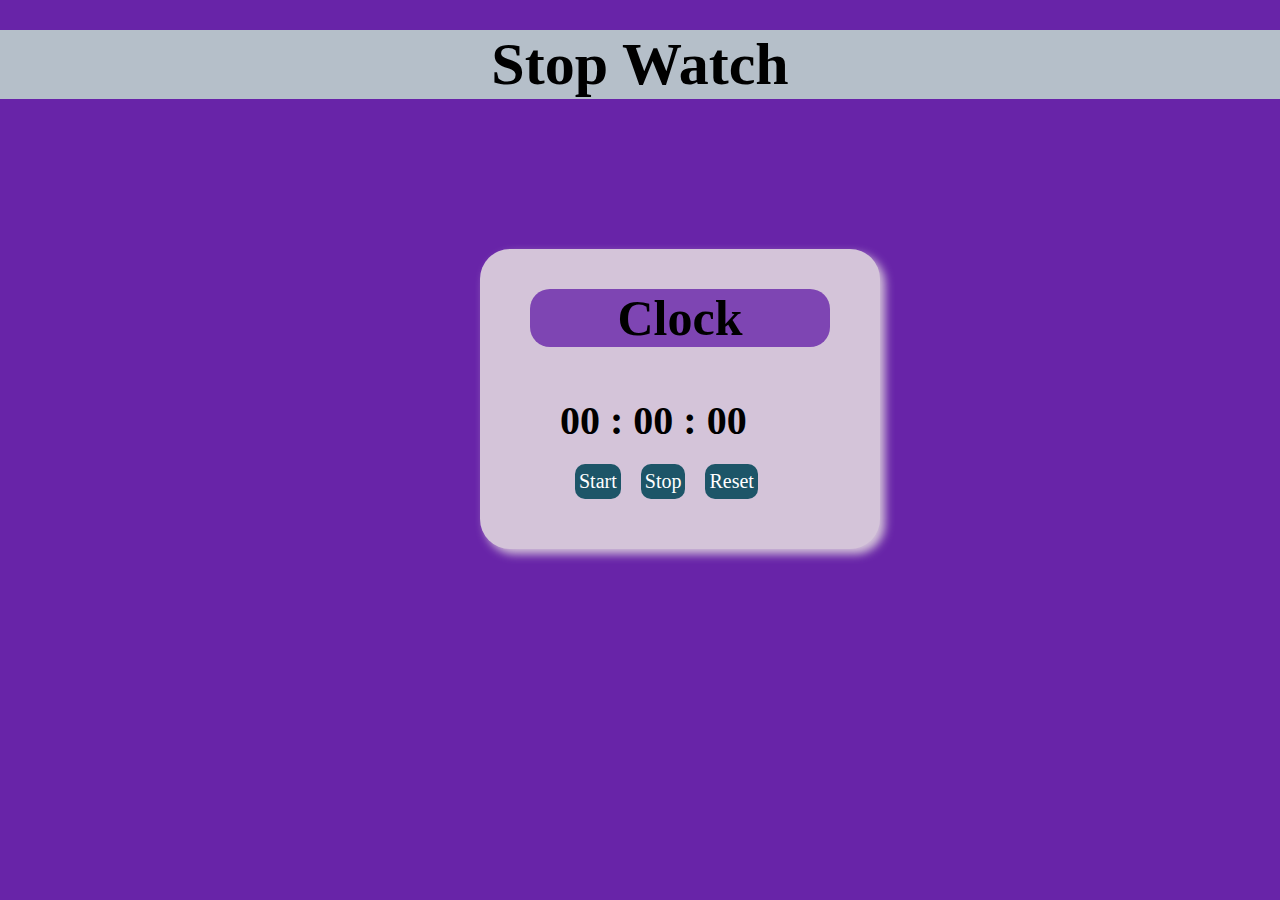
<file: PRODIGY_WD_02/index.html>
<!DOCTYPE html>
<html lang="en">
<head>
    <meta charset="UTF-8">
    <meta name="viewport" content="width=device-width, initial-scale=1.0">
    <title>Stop Watch</title>
    <link rel="stylesheet" href="style.css">
</head>
<body>
    <div class="main"><h2>Stop Watch</h2></div>
    <div class="box">
        <h2 class="clock">Clock</h2>
        <div class="element">
        <h1 id="stopwatch">00 : 00 : 00</h1>
        <button onclick="start()" class="btn">Start</button>
        <button onclick="stop()" class="btn">Stop</button>
        <button onclick="reset()" class="btn">Reset</button>
        </div>
    </div>

    <script src="app.js"></script>
</body>
</html>
</file>
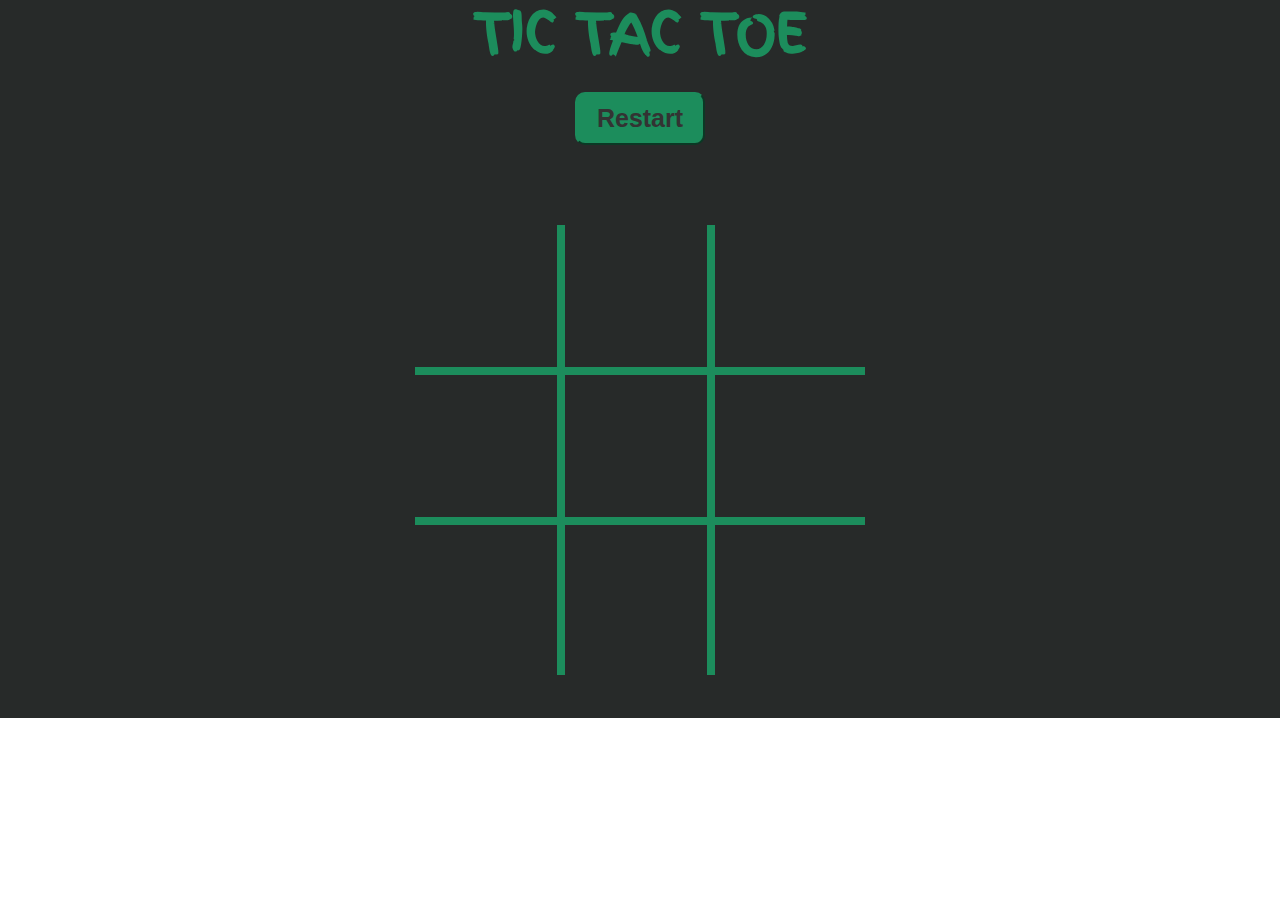
<file: PRODIGY_WD_03/index.html>
<!DOCTYPE html>
<html lang="en">
<head>
    <meta charset="UTF-8">
    <meta name="viewport" content="width=device-width, initial-scale=1.0">
    <title>Tic Tac Toe</title>
    <link rel="stylesheet" href="style.css">
    <link rel="preconnect" href="https://fonts.googleapis.com">
    <link rel="preconnect" href="https://fonts.gstatic.com" crossorigin>
    <link href="https://fonts.googleapis.com/css2?family=Finger+Paint&display=swap" rel="stylesheet">
</head>
<body>
    <div class="container">
        <h1 id="playerText">Tic Tac Toe</h1>
        <button id="restartBtn">Restart</button>
        <div id="gameboard">
            <div class="box" id="0"></div>
            <div class="box" id="1"></div>
            <div class="box" id="2"></div>
            <div class="box" id="3"></div>
            <div class="box" id="4"></div>
            <div class="box" id="5"></div>
            <div class="box" id="6"></div>
            <div class="box" id="7"></div>
            <div class="box" id="8"></div>
        </div>
    </div>

    <script src="app.js"></script>
</body>
</html>
</file>
<file: PRODIGY_WD_02/style.css>
*{
    margin: 0px;
    padding: 0px;
    font-family: cursive;
    box-sizing: border-box;
}

body{
    background-color: rgb(104, 36, 168);
}

.main{
    background-color: rgb(181, 191, 201);
    font-size: 40px;
    display: flex;
    align-items: center;
    justify-content: center;
    margin-top: 30px;
}

.box{
    background-color: rgb(212, 196, 217);
    height: 300px;
    width: 400px;
    padding: 50px; 
    display:flexbox;
    justify-content: center;
    align-items: center;
    margin-top: 150px;
    margin-left: 37.5%;
    border-radius: 30px;
    box-shadow: 5px 5px 10px rgb(212, 196, 217);
}

.clock{
    margin-top: -50px;
    display: flex;
    justify-content: center;
    align-items: center;
    font-size: 50px;
    margin-top: -10px;
    background-color: rgb(126, 69, 179);
    border-radius: 20px;
}

.element{
    margin-left:30px;
    margin-top: 50px;
    font-size: 20px;
}

.btn{
    background-color: #1d5568; 
    border: none;
    outline: none;
    color: white;
    padding: 6px 4px;
    text-align: center;
    display: inline-block;
    font-size: 20px;
    margin-top: 20px;
    margin-left: 15px;
    border-radius: 10px;
    cursor: pointer;
}
</file>
<file: PRODIGY_WD_03/style.css>
*{
    padding: 0;
    margin: 0;
    box-sizing: border-box;
    /* background-color: #1b2022; */
}

:root{
    --green: #1c8d5c;
    --winning-blocks:#b2bdb0;
}

body{
    color: var(--green);
    font-family: 'finger Paint', cursive;
}

h1{
    font-size: 54px;
    text-transform: uppercase;
}

.container{
    margin-top:-50px;
    padding: 40px;
    height: 60vw;
    display: flex;
    justify-content: center;
    align-items: center;
    flex-direction: column;
    background-color: #272a29;
}

#gameboard{
    width: 450px;
    display: flex;
    flex-wrap: wrap;
    margin-top: 80px;
}

.box{
    height: 150px;
    width: 150px;
    display: flex;
    align-items: center;
    justify-content: center;
    color: var(--green);
    font-size: 120px;
    border-right: 8px solid;
    border-bottom: 8px solid;
}

.box:nth-child(3n){
    border-right: none;
}

.box:nth-child(6) ~ .box{
    border-bottom: none;
}

button{
    padding: 10px 20px;
    border-radius: 10px;
    background-color: var(--green);
    color: #333;
    border-color: var(--green);
    font-size: 25px;
    transition: 200ms transform;
    font-weight: 600;
    margin-top: 20px;
}

button:hover{
    cursor: pointer;
    transform: translateY(3px)

}
</file>
